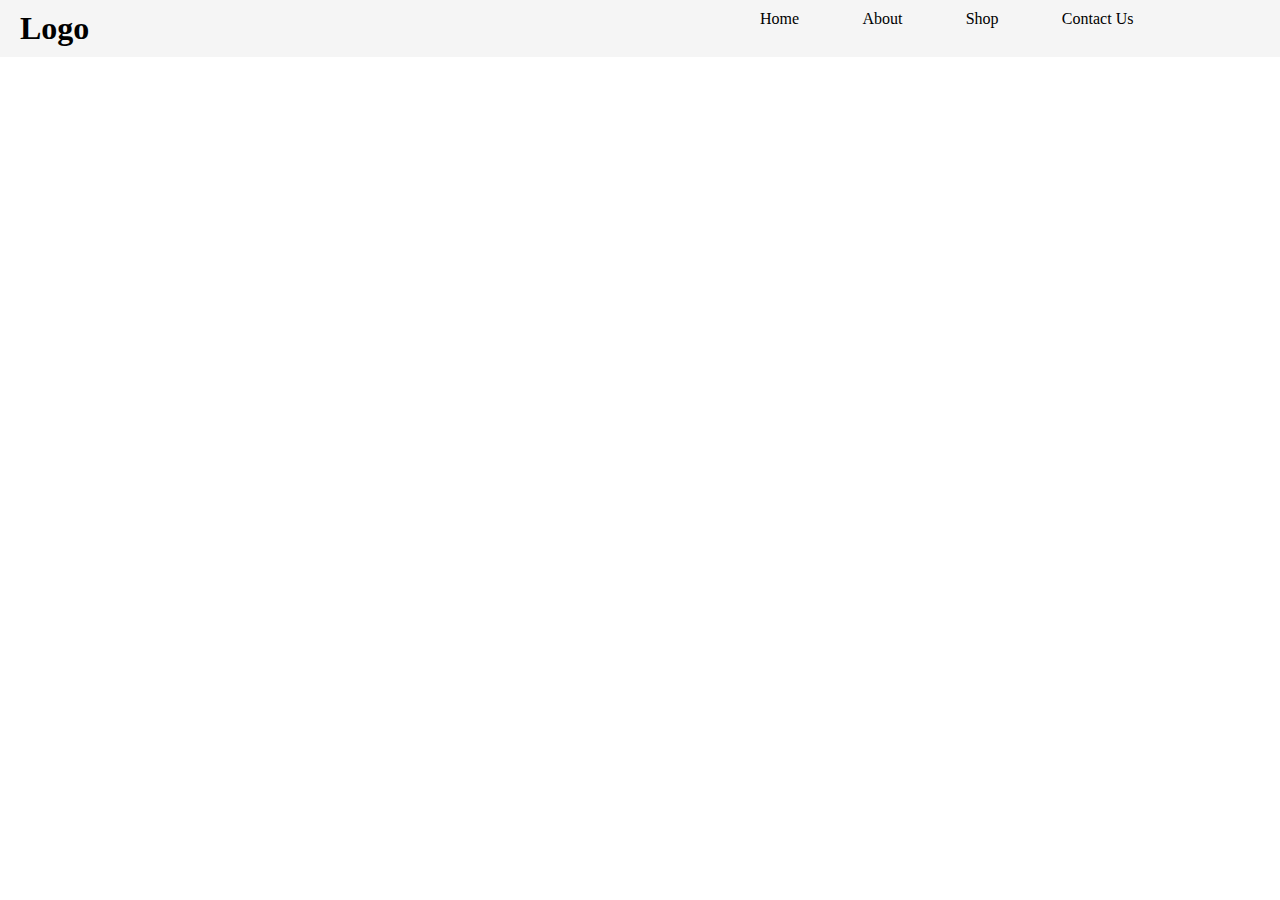
<file: fakeECommerce/index.html>
<!doctype html>
<html lang="en">
  <head>
    <meta charset="UTF-8" />
    <meta name="viewport" content="width=device-width, initial-scale=1.0" />
    <title>Document</title>
    <link rel="stylesheet" href="/fakeECommerce/style.css" />
  </head>
  <body>
    <div class="mainWrapper">
      <div class="navBar">
        <h1>Logo</h1>
        <div class="navLinks">
          <ul>
            <li><a href=""> Home </a></li>
            <li><a href=""> About</a></li>
            <li><a href=""> Shop</a></li>
            <li><a href=""> Contact Us</a></li>

            <li></li>
            <li></li>
          </ul>
        </div>
      </div>
      <div class="images">
        <!-- <div>
          <img
            src="/fakeECommerce/Images/photo-1730890754666-fbffee87d65b.avif"
            alt=""
          />
          <h2>product title</h2>
          <h2>description</h2>
          <h2>title</h2>
        </div>
        <div>
          <img
            src="/fakeECommerce/Images/premium_photo-1664640458482-23df72d8b882.avif"
            alt=""
          />
          <h2>product title</h2>
          <h2>description</h2>
          <h2>title</h2>
        </div>
        <div>
          <img
            src="/fakeECommerce/Images/premium_photo-1710961234421-f0b9baa19875.avif"
            alt=""
          />
          <h2>product title</h2>
          <h2>description</h2>
          <h2>title</h2>
        </div>
      </div> -->
    </div>
    <script src="/fakeECommerce/script.js"></script>
  </body>
</html>
</file>
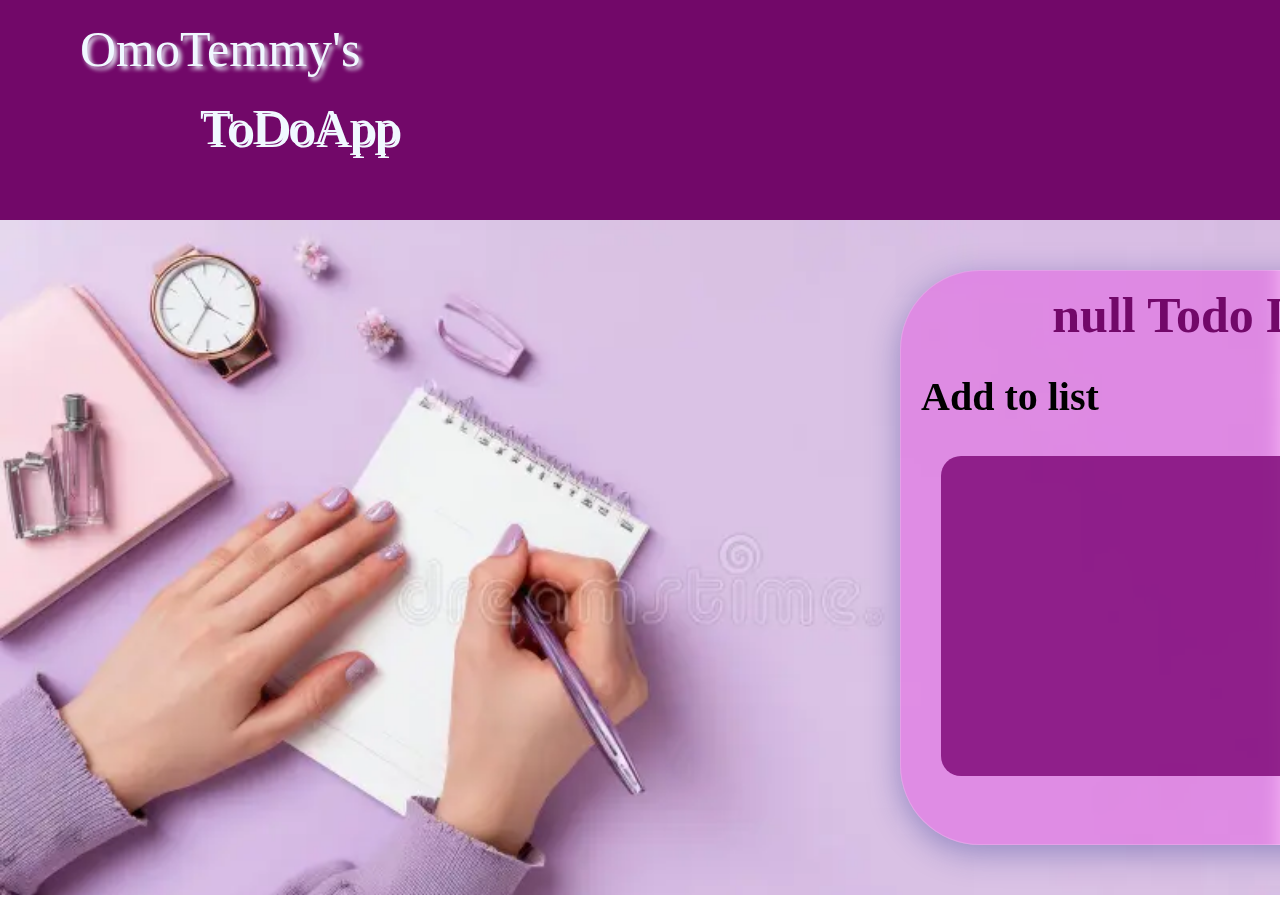
<file: ToDoApp/index.html>
<!doctype html>
<html lang="en">
  <head>
    <meta charset="UTF-8" />
    <meta name="viewport" content="width=device-width, initial-scale=1.0" />
    <title>ToDoApp</title>
    <link rel="stylesheet" href="to-do.css" />
  </head>
  <body id="mainpage">
    <div class="name">
      OmoTemmy's
      <p>ToDoApp</p>
    </div>

    <div class="todoBody">
         
        <div class="popUp">
          <div class="addNewTaskContainer">
             <h2>Add New Task</h2>
           <form action="" class="addNewTask">
            <input type="text" id="taskTitle" placeholder="Task Title">
           <textarea id="description" placeholder="Task Description"></textarea>
           <button id="saveTask" type="submit">Save</button> 
           </form>
          </div>

          <div class="viewTaskContainer">
            <h1>Task Title</h1>
             <h3> Task Description</h3>
             <h4> time</h4>
          </div>
          
        </div>


      <div class="container">
        <h1>Todo List</h1>

        <div class="AddTodo">
          <p>Add to list</p>
          <button class="plus">+</button>
        </div>

        <div class="tasks">
          
          <!-- <div class="newTask">
            <li>Go hogghgggggggggghgnnne...</li>
            <div class="newTaskButton">
              <button type="button">✏️</button>
              <button type="button">👁️</button>
              <button type="button">&#128465;</button>
            </div>
          </div> -->

      


        </div>
      </div>
    </div>
      <script src="toDo.js"></script>
  </body>
</html>
</file>
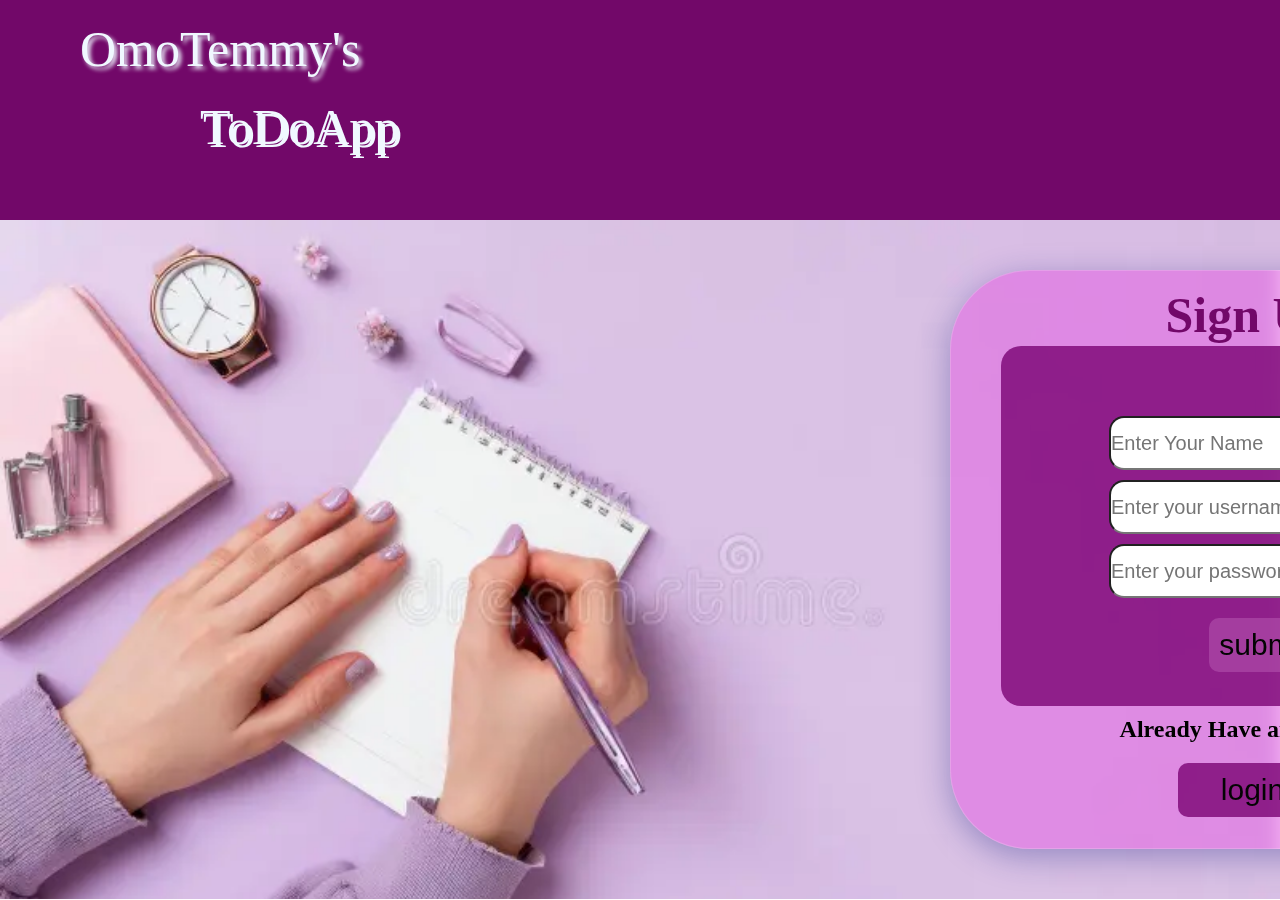
<file: ToDoApp/homepage.html>
<!doctype html>
<html lang="en">
  <head>
    <meta charset="UTF-8" />
    <meta name="viewport" content="width=device-width, initial-scale=1.0" />
    <title>ToDoApp</title>
    <link rel="stylesheet" href="homepage.css" />
  </head>
  <body id="homepage">
    <div class="name">
      OmoTemmy's
      <p>ToDoApp</p>
    </div>
    <div class="todoBody">
      <div class="container">
        <h1>Sign Up</h1>
        <form action="" class="userDetails">
          <input
            type="text"
            placeholder="Enter Your Name"
            minlength="3"
            required
            id="name"
          />
          <input
            type="text"
            placeholder="Enter your username"
            minlength="6"
            required
            id="username"
          />
          <input
            type="password"
            placeholder="Enter your password"
            minlength="6"
            id="password"
          />
          <button type="submit">submit</button>
        </form>
        <div class="login">
          <h2>Already Have an Account</h2>
          <button>login</button>
        </div>
      </div>
    </div>
    <script src="toDo.js"></script>
  </body>
</html>
</file>
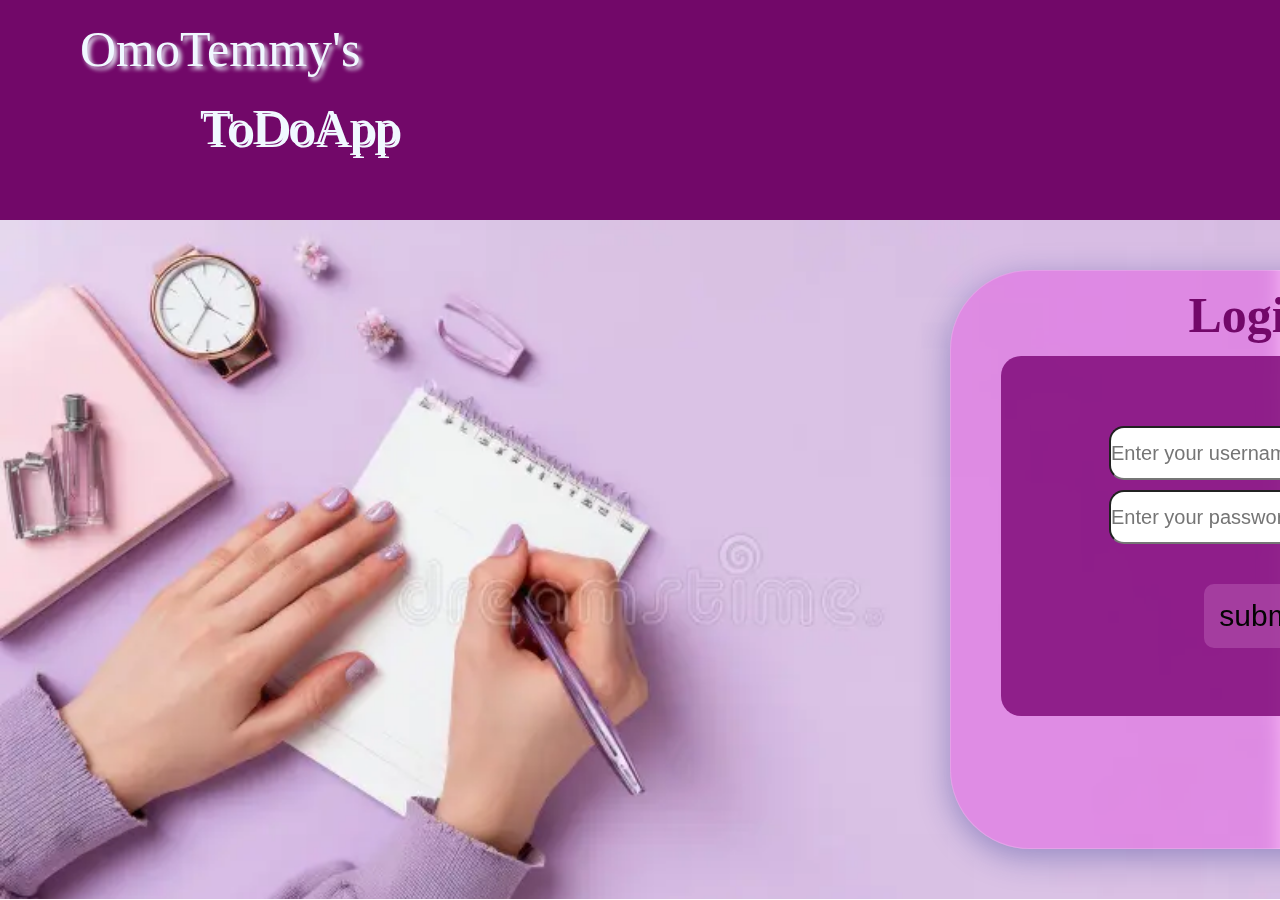
<file: ToDoApp/login.html>
<!doctype html>
<html lang="en">
  <head>
    <meta charset="UTF-8" />
    <meta name="viewport" content="width=device-width, initial-scale=1.0" />
    <title>ToDoApp</title>
    <link rel="stylesheet" href="login.css" />
  </head>
  <body id="loginpage">
    <div class="name">
      OmoTemmy's
      <p>ToDoApp</p>
    </div>
    <div class="todoBody">
      <div class="container">
        <h1>Login</h1>
         <form action="" class="userDetails">
            <input type="text" placeholder="Enter your username" minlength="6" required id="username">
            <input type="password" placeholder="Enter your password" minlength="6" id="password"> 
            <button>submit</button>
        </form>
        
    </div>
      <script src="toDo.js"></script>

  </body>
</html>
</file>
<file: fakeECommerce/style.css>
* {
  padding: 0;
  margin: 0;
}
.navBar {
  display: flex;
  justify-content: space-between;
  background-color: whitesmoke;
  padding: 10px 20px;
}
.navLinks {
  background-color: whitesmoke;

  display: flex;
  ul {
    list-style: none;
    display: flex;
    width: 500px;
    align-items: centre;
    justify-content: space-between;
  }
  a {
    text-decoration: none;
    color: black;
  }
}
.images {
  background-color: rgba(121, 74, 165, 0.801);

  display: grid;
  margin-left: 10px;
  grid-template-columns: 1fr 1fr 1fr;
  /* gap: 20px */

  img {
    width: 300px;
    border-radius: 4px;
    border: 500px black;
  }
  p {
    word-wrap: break-word;
  }
}
</file>
<file: ToDoApp/to-do.css>
* {
  padding: 0;
  margin: 0;
}
.name {
  padding: 20px 80px;
  height: 20vh;
  background-color: rgb(114, 8, 105);
  text-shadow: 3px 3px 4px;

  color: aliceblue;
  font-size: 50px;

  p {
    padding: 10px;
    padding-left: 100px;
    margin: 10px 20px;
    text-shadow: 3px 3px;
  }
}

.tasks {
  padding: 10px 10px;
  margin: 10px;
  display: flex;
  flex-direction: column;
  align-items: center;
}

.AddTodo {
  display: flex;
  margin-top: 30px;
  justify-content: space-between;
  p {
    font-size: 40px;
    margin-top: 27px;
    margin-left: 20px;
    font-weight: bold;
  }
  button {
    font-size: 30px;
    font-weight: bold;
    background-color: rgb(126, 8, 120);
    border-radius: 20px;
    width: 50px;
    height: 40px;
    margin: 30px;
    cursor: pointer;
    color: #000000;
    border: none;
    /* margin-left: 100px; */
  }
  button:hover {
    background-color: rgba(126, 8, 120, 0.829);
    width: 60px;
  }
}

.newTask {
  height: 30px;
  width: 450px;
  display: flex;
  justify-content: space-between;
  margin-top: 10px;

  li {
    font-size: 20px;
  }
  button {
    background-color: rgba(211, 131, 207, 0.3);
    border-radius: 10px;
    border: none;
    width: 50px;
    height: 20px;
    cursor: pointer;
    padding: 2px 2px;
    margin-left: 5px;
  }
  button:hover {
    background-color: rgba(201, 182, 200, 0.521);
    width: 60px;
  }
}
.tasks {
  background-color: rgba(126, 8, 120, 0.829);
  height: 300px;
  width: 520px;
  margin-left: 40px;
  border-radius: 20px;
}

.todoBody {
  background: url(images/bg.png) no-repeat;
  height: 75vh;
  background-size: cover;
  display: flex;
  justify-content: space-between;
}

.popUp {
  margin-left: 400px;
  margin-top: 30px;
  width: 500px;
  height: 450px; 
  display: flex;
  flex-direction: column;
  align-items: center;
  border-radius: 5px;
  border-color: gba(126, 8, 120, 0.829);
  border: 5px;
  padding-top: 20px;
  /* visibility: hidden; */
  
}

.container {
  margin-right: 50px;
  background-color: rgba(236, 16, 225, 0.3);
  backdrop-filter: blur(10px);
  border: 1px solid rgba(255, 255, 255, 0.18);
  box-shadow: 0 8px 32px 0 rgba(31, 38, 135, 0.37);
  align-items: center;
  justify-content: flex-start;
  margin-top: 50px;
  margin-bottom: 50px;
  border-radius: 80px;
  h1 {
    width: 600px;
    height: 30px;
    font-size: 50px;
    text-align: center;
    color: rgb(114, 8, 105);
    margin-top: 15px;
  }
}


.addNewTask{
  display: flex;
  flex-direction: column;
  input{
    width: 300px;
    height: 20px;
    border:20px #000000;
    font-size: 20px;
    padding:10px 0px;
    margin-top: 5px;
    
  }
  textarea{
    width: 300px;
    height: 100px;
    font-size: 20px;
    margin-top: 15px;
  }

  button {
    background-color: rgba(172, 166, 172, 0.3);
    width: 70px;
    height: 50px;   
    font-size: 20px;
    border-radius: 10px;
    border: none;
    cursor: pointer;
    margin-left: 100px;
    margin-top: 15px;
    margin-bottom: 10px;
  }
  button:hover {
    background-color: rgba(201, 182, 200, 0.521);
    width: 90px;
  }
}
.addNewTaskContainer{

  
  width: 500px;
  height: 280px;
  display: flex;
  flex-direction: column;
  align-items: center;
  border-radius: 5px;
  border-color: gba(126, 8, 120, 0.829);
  border: 5px;
  background-color: rgb(126, 8, 120);
  padding-top: 20px;
  visibility: hidden;


}
.viewTaskContainer{

  margin-top: 10px;
  width: 500px;
  height: 280px;
  display: flex;
  flex-direction: column;
  align-items: center;
  border-radius: 5px;
  border-color: gba(126, 8, 120, 0.829);
  border: 5px;
  background-color: rgb(126, 8, 120);
  padding-top: 5px;
  visibility: hidden;
  
    h1{
      margin-top:5px ;
    }
    h4{
       margin-top: 20px;
      padding-left: 100px;
    }

}
</file>
<file: ToDoApp/homepage.css>
* {
  padding: 0;
  margin: 0;
}
.name {
  padding: 20px 80px;
  height: 20vh;
  background-color: rgb(114, 8, 105);
  text-shadow: 3px 3px 4px;

  color: aliceblue;
  font-size: 50px;

  p {
    padding: 10px;
    padding-left: 100px;
    margin: 10px 20px;
    text-shadow: 3px 3px;
  }
}

.tasks {
  padding: 10px 10px;
  margin: 10px;
  display: flex;
  flex-direction: column;
  align-items: center;
}
.container {
  background-color: rgba(236, 16, 225, 0.3);
  backdrop-filter: blur(10px);
  border: 1px solid rgba(255, 255, 255, 0.18);
  box-shadow: 0 8px 32px 0 rgba(31, 38, 135, 0.37);
  align-items: center;
  justify-content: flex-start;
  margin-left: 950px;
  margin-top: 50px;
  margin-bottom: 50px;
  border-radius: 80px;
}
.todoBody {
  background: url(images/bg.png) no-repeat;
  height: 75.4vh;
  background-size: cover;
  display: flex;
  justify-content: flex-start;
  h1 {
    min-width: 620;
    width: 600px;
    height: 30px;
    font-size: 50px;
    text-align: center;
    color: rgb(114, 8, 105);
    margin-top: 15px;
  }
}

.AddTodo {
  display: flex;
  margin-top: 30px;
  justify-content: space-between;
  p {
    font-size: 45px;
    margin-top: 27px;
    margin-left: 40px;
    font-weight: bold;
    margin-right: 20px;
  }
  input{
    width: 300px;
    height: 30px;
    margin-top:40px;
    border: 20px rgb(114, 8, 105);
    font-size: 20px;
  }
  button {
    font-size: 30px;
    font-weight: bold;
    background-color: rgb(126, 8, 120);
    border-radius: 20px;
    width: 50px;
    height: 40px;
    margin: 30px;
    cursor: pointer;
    color: #000000;
    border: none;
    /* margin-left: 100px; */
  }
  button:hover {
    background-color: rgba(126, 8, 120, 0.829);
    width: 60px;
  }
}

.userDetails {
  background-color: rgba(126, 8, 120, 0.829);
  height: 300px;
  width: 520px;
  margin-left: 50px;
  border-radius: 20px;
  margin-top: 30px;
  display: flex;
  flex-direction: column;
  padding-top: 60px;
  align-items: center;

  input{
    margin-top: 10px;
    height: 50px;
    width: 300px;
    font-size: 20px;
    border-radius: 15px;
  }
  button{
    background-color: rgba(211, 131, 207, 0.3);
    margin-top: 20px;
    padding: 10px 10px;
    font-size: 20px;
    border-radius: 10px;
    border: none;
    cursor: pointer;
    margin-left: 5px;
    color: #040404;
    font-size: 30px;
  }
   button:hover {
    background-color: rgba(201, 182, 200, 0.521);
    width: 150px;
  }
}
.login{
    padding: 10px 10px; 
    display: flex;
    flex-direction: column;
    align-items: center;

button{
  background-color: rgba(126, 8, 120, 0.829);
    margin-top: 20px;
    font-size: 20px;
    border-radius: 10px;
    border: none;
    cursor: pointer;
    margin-left: 3px;
    color: #040404;
    font-size: 30px;
    width: 150px;
    padding: 10px;
  }
   button:hover {
  background-color: rgba(36, 18, 35, 0.829);
    width: 200px;
  }

}
</file>
<file: ToDoApp/login.css>
* {
  padding: 0;
  margin: 0;
}
.name {
  padding: 20px 80px;
  height: 20vh;
  background-color: rgb(114, 8, 105);
  text-shadow: 3px 3px 4px;

  color: aliceblue;
  font-size: 50px;

  p {
    padding: 10px;
    padding-left: 100px;
    margin: 10px 20px;
    text-shadow: 3px 3px;
  }
}

.tasks {
  padding: 10px 10px;
  margin: 10px;
  display: flex;
  flex-direction: column;
  align-items: center;
}
.container {
  background-color: rgba(236, 16, 225, 0.3);
  backdrop-filter: blur(10px);
  border: 1px solid rgba(255, 255, 255, 0.18);
  box-shadow: 0 8px 32px 0 rgba(31, 38, 135, 0.37);
  align-items: center;
  justify-content: flex-start;
  margin-left: 950px;
  margin-top: 50px;
  margin-bottom: 50px;
  border-radius: 80px;
}
.todoBody {
  background: url(images/bg.png) no-repeat;
  height: 75.4vh;
  background-size: cover;
  display: flex;
  justify-content: flex-start;
  h1 {
    min-width: 620;
    width: 600px;
    height: 30px;
    font-size: 50px;
    text-align: center;
    color: rgb(114, 8, 105);
    margin-top: 15px;
  }
}

.AddTodo {
  display: flex;
  margin-top: 30px;
  justify-content: space-between;
  p {
    font-size: 45px;
    margin-top: 27px;
    margin-left: 40px;
    font-weight: bold;
    margin-right: 20px;
  }
  input{
    width: 300px;
    height: 30px;
    margin-top:40px;
    border: 20px rgb(114, 8, 105);
    font-size: 20px;
  }
  button {
    font-size: 30px;
    font-weight: bold;
    background-color: rgb(126, 8, 120);
    border-radius: 20px;
    width: 50px;
    height: 40px;
    margin: 30px;
    cursor: pointer;
    color: #000000;
    border: none;
    /* margin-left: 100px; */
  }
  button:hover {
    background-color: rgba(126, 8, 120, 0.829);
    width: 60px;
  }
}

.userDetails {
  background-color: rgba(126, 8, 120, 0.829);
  height: 300px;
  width: 520px;
  margin-left: 50px;
  border-radius: 20px;
  margin-top: 40px;
  display: flex;
  flex-direction: column;
  padding-top: 60px;
  align-items: center;

  input{
    margin-top: 10px;
    height: 50px;
    width: 300px;
    font-size: 20px;
    border-radius: 15px;
  }
  button{
    background-color: rgba(211, 131, 207, 0.3);
    margin-top: 40px;
    padding: 15px 15px;
    font-size: 20px;
    border-radius: 10px;
    border: none;
    cursor: pointer;
    margin-left: 5px;
    color: #040404;
    font-size: 30px;
  }
   button:hover {
    background-color: rgba(201, 182, 200, 0.521);
    width: 150px;
  }
}
</file>
